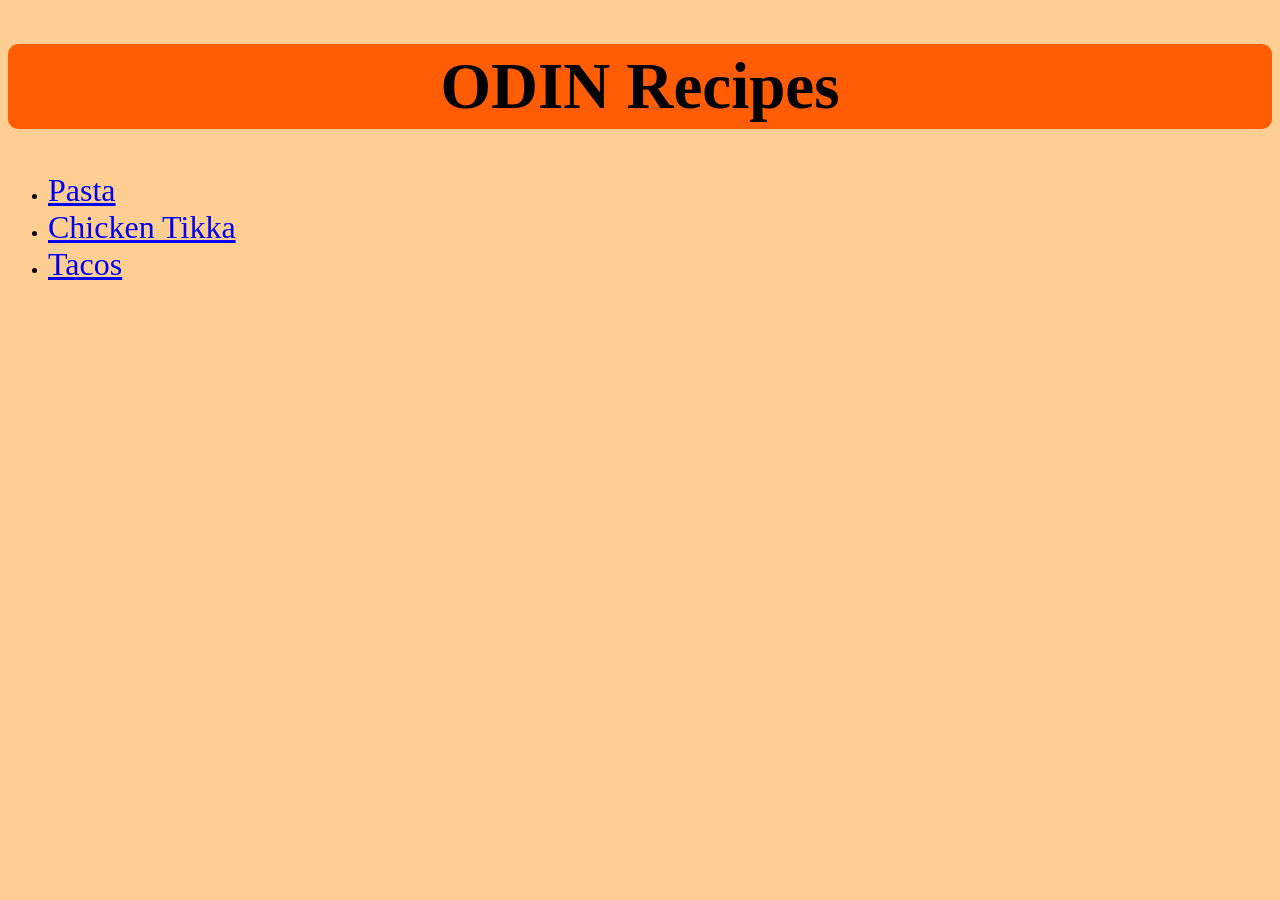
<file: index.html>
<!DOCTYPE html>
<html lang="en">
<head>
    <meta charset="UTF-8">
    <meta name="viewport" content="width=device-width, initial-scale=1.0">
    <title>Document</title>
    <link rel="stylesheet" href="style.css">
</head>
<body>
    <h1><strong> ODIN Recipes </strong></h1>
    <ul class="links">
        <li><a href="recipes/pasta.html">Pasta</a></li>
        <li><a href="recipes/chickentikka.html">Chicken Tikka</a></li>
        <li><a href="recipes/taco.html">Tacos</a></li>
    </ul>
</body>
</html>
</file>
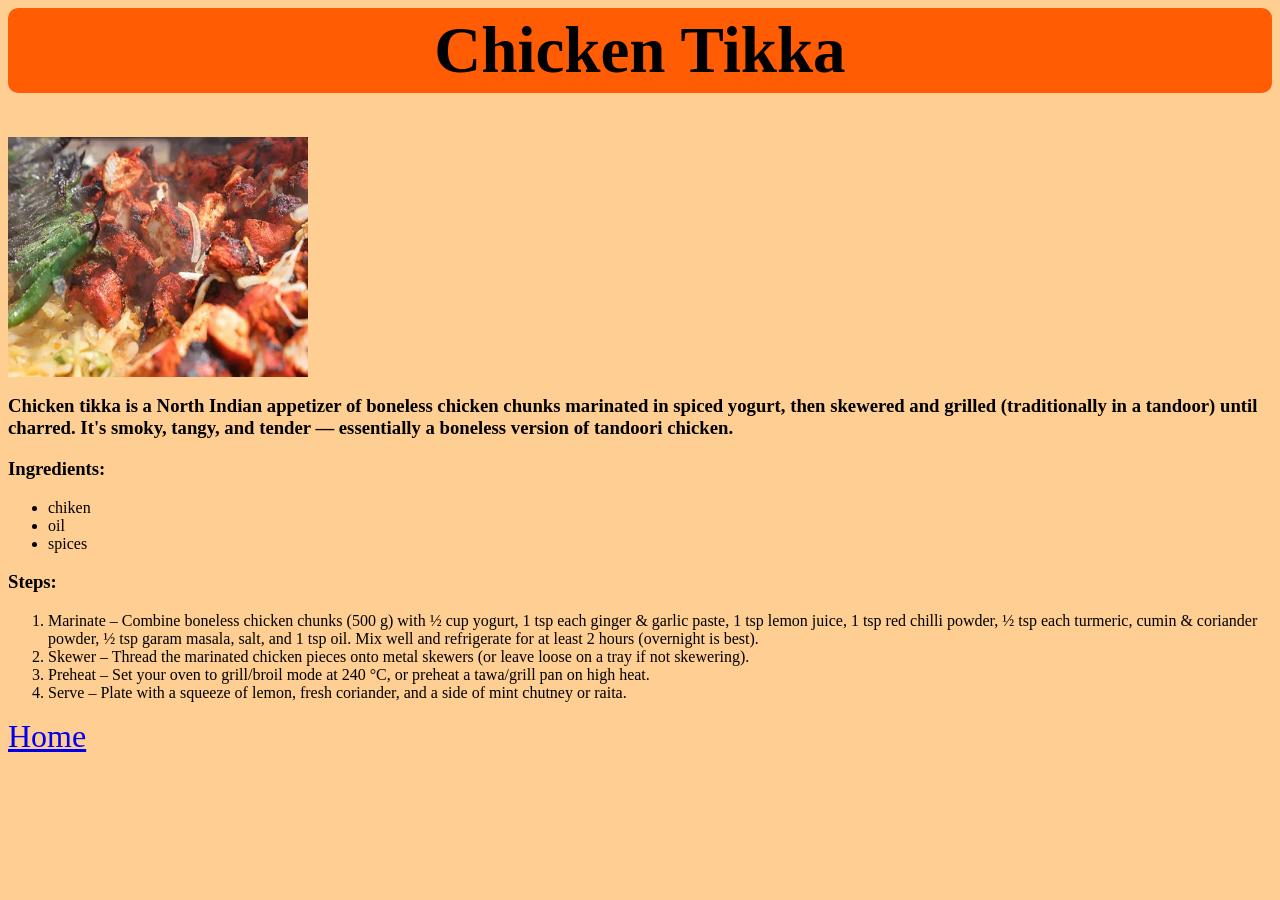
<file: recipes/chickentikka.html>
<head>
    <link rel="stylesheet" href="../style.css">
</head>
<body>
    <h1>Chicken Tikka</h1>
    <img src="../images/ctikka.png" width="300" height="240" alt="pasta image"><br>
    <h3>Chicken tikka is a North Indian appetizer of boneless chicken chunks marinated in spiced yogurt, then skewered and grilled (traditionally in a tandoor) until charred.  It's smoky, tangy, and tender — essentially a boneless version of tandoori chicken.</h3>
    <h3>Ingredients:</h3>
    <ul>
        <li>chiken</li>
        <li>oil</li>
        <li>spices</li>
    </ul>
    <h3>Steps:</h3>
    <ol>
        <li>Marinate – Combine boneless chicken chunks (500 g) with ½ cup yogurt, 1 tsp each ginger & garlic paste, 1 tsp lemon juice, 1 tsp red chilli powder, ½ tsp each turmeric, cumin & coriander powder, ½ tsp garam masala, salt, and 1 tsp oil. Mix well and refrigerate for at least 2 hours (overnight is best).</li>
        <li>Skewer – Thread the marinated chicken pieces onto metal skewers (or leave loose on a tray if not skewering). </li>
        <li>Preheat – Set your oven to grill/broil mode at 240 °C, or preheat a tawa/grill pan on high heat.</li>
        <li>Serve – Plate with a squeeze of lemon, fresh coriander, and a side of mint chutney or raita.</li>
    </ol>
    <a href = "../index.html" class="links">Home</a>
</body>
</file>
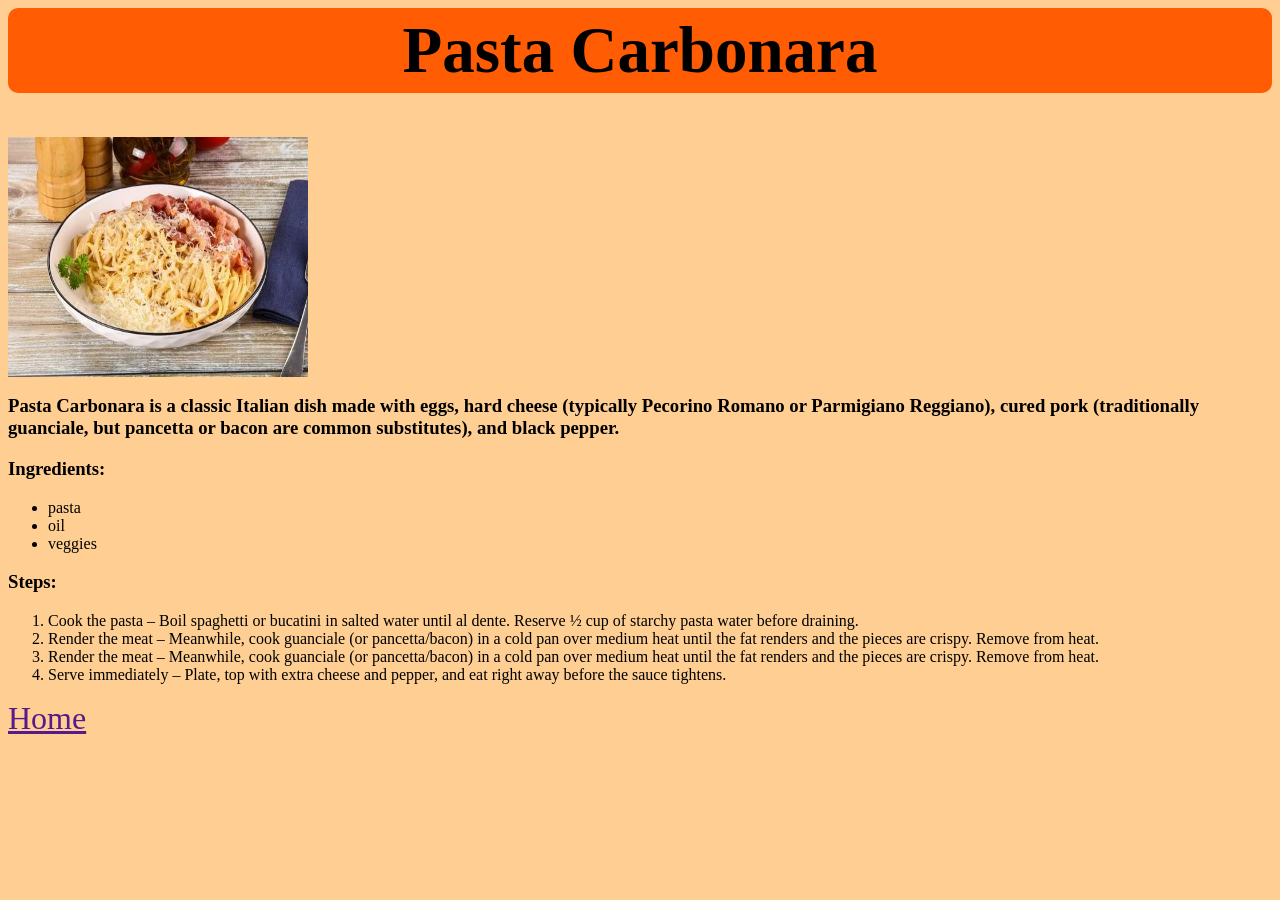
<file: recipes/pasta.html>
<head>
    <link rel="stylesheet" href="../style.css">
</head>
<body>
    <h1>Pasta Carbonara</h1>
    <img src="../images/pasta.jpg" width="300" height="240" alt="pasta image"><br>
    <h3>Pasta Carbonara is a classic Italian dish made with eggs, hard cheese (typically Pecorino Romano or Parmigiano Reggiano), cured pork (traditionally guanciale, but pancetta or bacon are common substitutes), and black pepper.</h3>
    <h3>Ingredients:</h3>
    <ul>
        <li>pasta</li>
        <li>oil</li>
        <li>veggies</li>
    </ul>
    <h3>Steps:</h3>
    <ol>
        <li>Cook the pasta – Boil spaghetti or bucatini in salted water until al dente. Reserve ½ cup of starchy pasta water before draining.</li>
        <li>Render the meat – Meanwhile, cook guanciale (or pancetta/bacon) in a cold pan over medium heat until the fat renders and the pieces are crispy. Remove from heat.</li>
        <li>Render the meat – Meanwhile, cook guanciale (or pancetta/bacon) in a cold pan over medium heat until the fat renders and the pieces are crispy. Remove from heat.</li>
        <li>Serve immediately – Plate, top with extra cheese and pepper, and eat right away before the sauce tightens.</li>
    </ol>
    <a href = ""../index.html" class="links">Home</a>
</body>
</file>
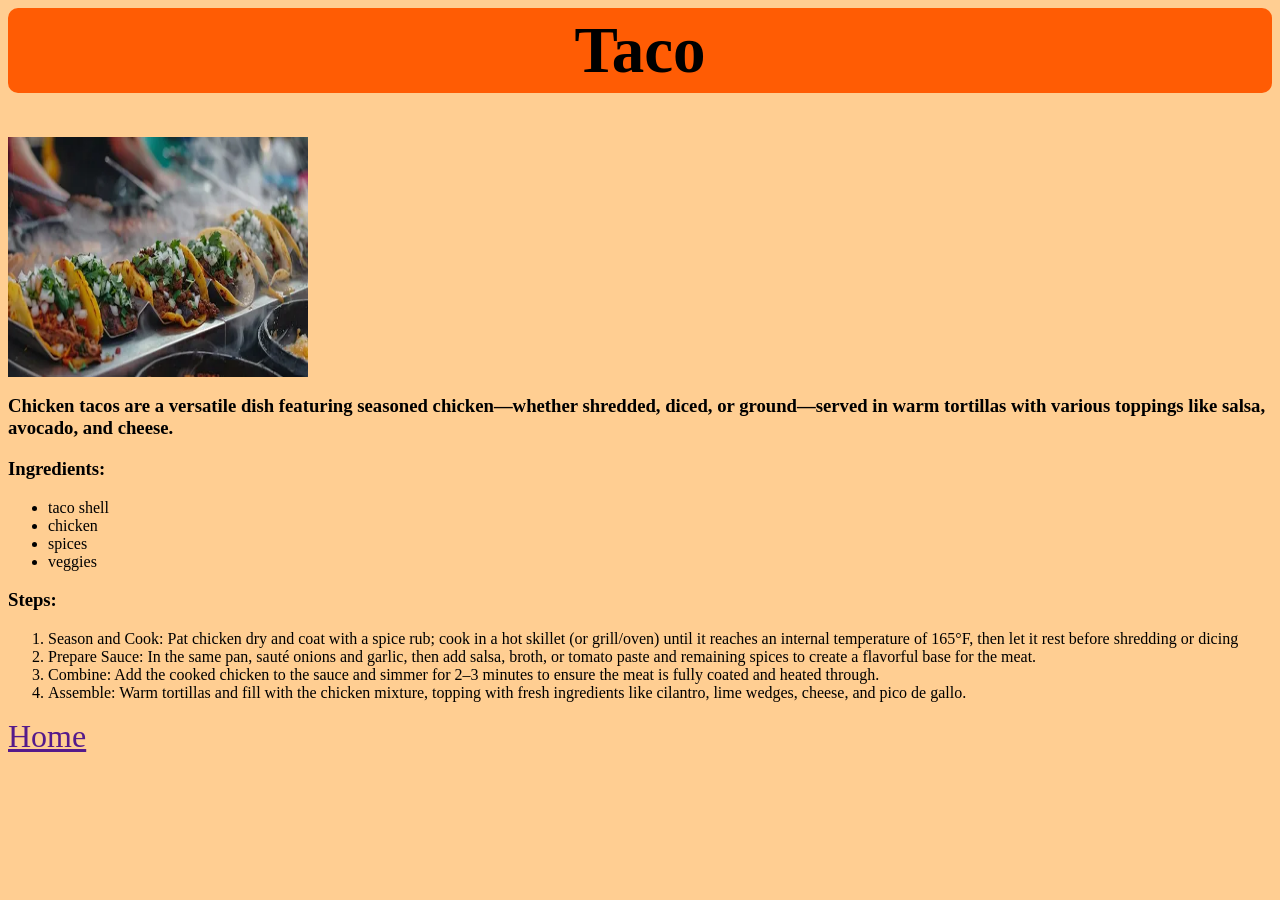
<file: recipes/taco.html>
<head>
    <link rel="stylesheet" href="../style.css">
</head>
<body>
    <h1>Taco </h1>
    <img src="../images/tacos.png" width="300" height="240" alt="pasta image"><br>
    <h3>Chicken tacos are a versatile dish featuring seasoned chicken—whether shredded, diced, or ground—served in warm tortillas with various toppings like salsa, avocado, and cheese.</h3>
    <h3>Ingredients:</h3>
    <ul>
        <li>taco shell</li>
        <li>chicken</li>
        <li>spices</li>
        <li>veggies</li>
    </ul>
    <h3>Steps:</h3>
    <ol>
        <li>Season and Cook: Pat chicken dry and coat with a spice rub; cook in a hot skillet (or grill/oven) until it reaches an internal temperature of 165°F, then let it rest before shredding or dicing</li>
        <li>Prepare Sauce: In the same pan, sauté onions and garlic, then add salsa, broth, or tomato paste and remaining spices to create a flavorful base for the meat.</li>
        <li>Combine: Add the cooked chicken to the sauce and simmer for 2–3 minutes to ensure the meat is fully coated and heated through.</li>
        <li>Assemble: Warm tortillas and fill with the chicken mixture, topping with fresh ingredients like cilantro, lime wedges, cheese, and pico de gallo.</li>
    </ol>
    <a href = ""../index.html" class="links">Home</a>
</body>
</file>
<file: style.css>
body{
    background-color: rgb(255, 206, 146);
    font-family: 'Times New Roman', Times, serif;
}
h1{
    display: block;
    background-color: rgb(255, 92, 4);
    text-align: center;
    padding: 5px;
    font-size: 65px;
    border-radius: 10px;
}
a{
    font-size: 32px;
}
</file>
